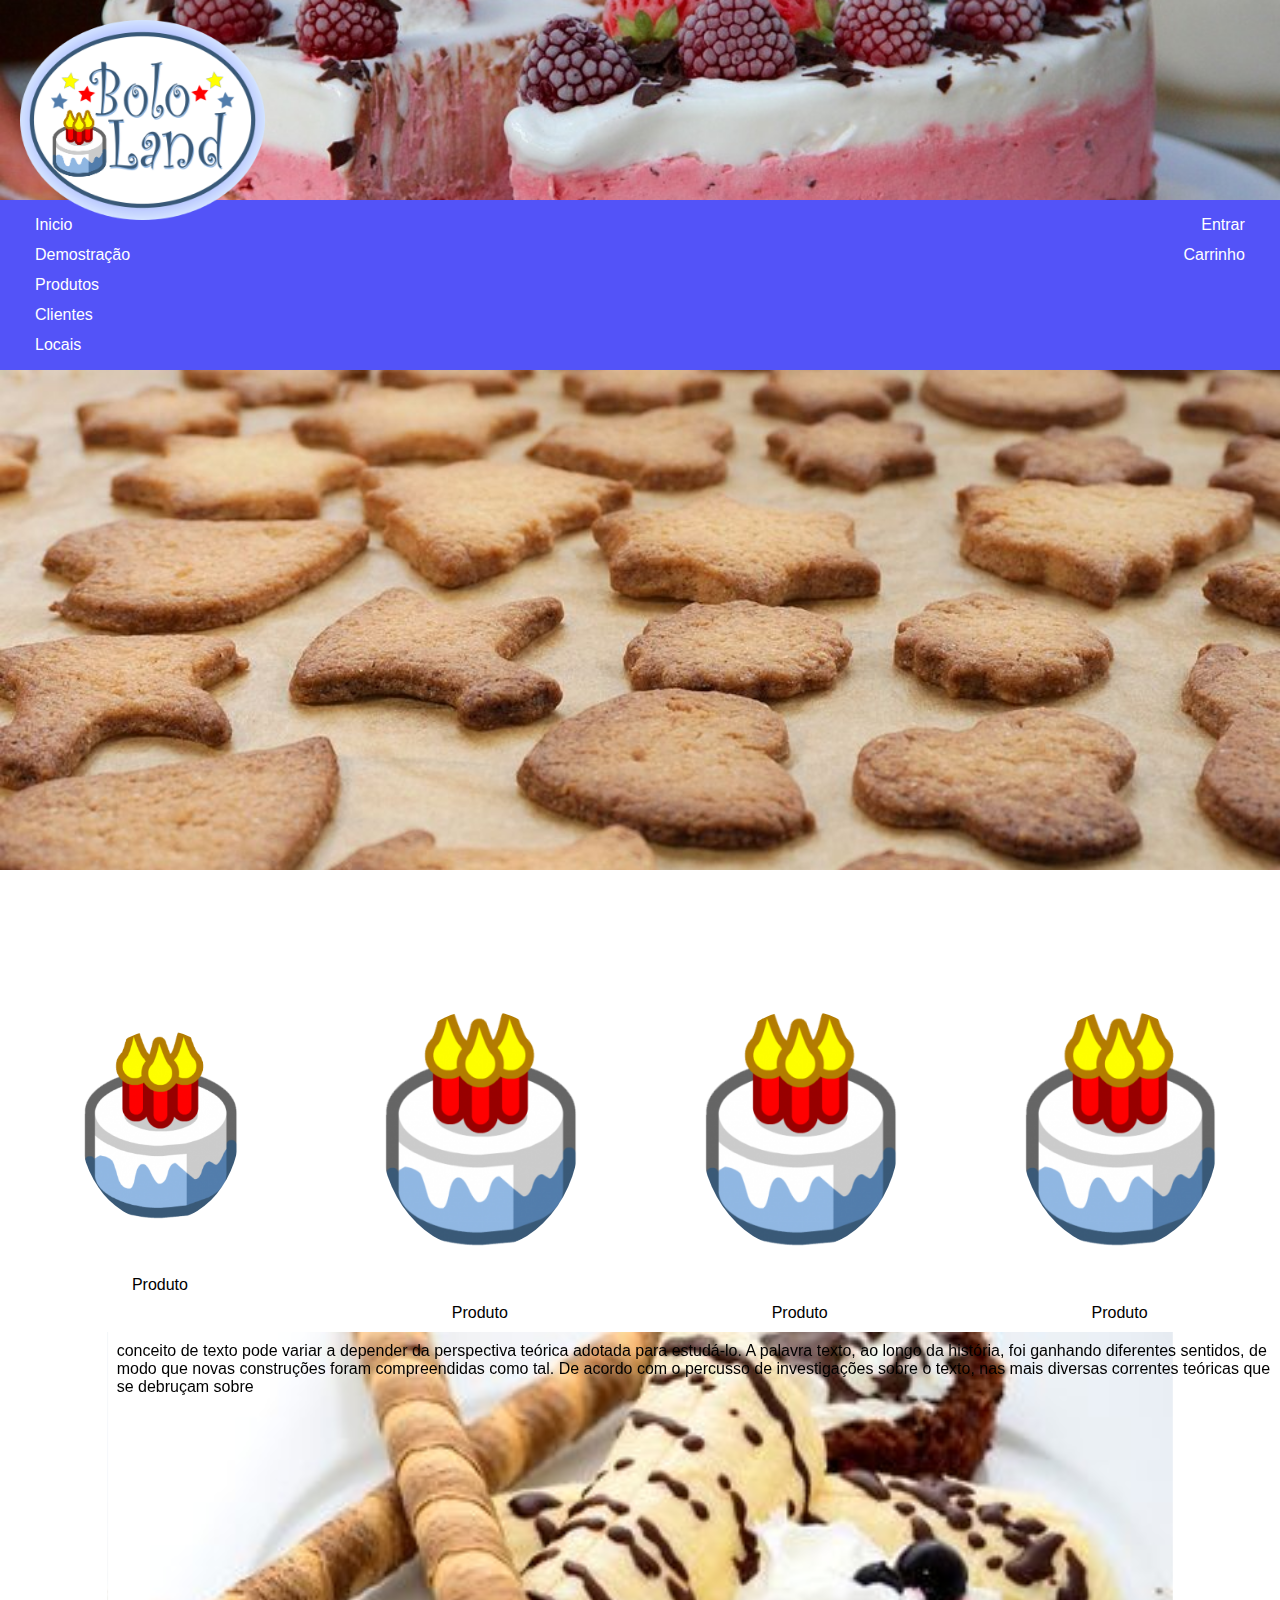
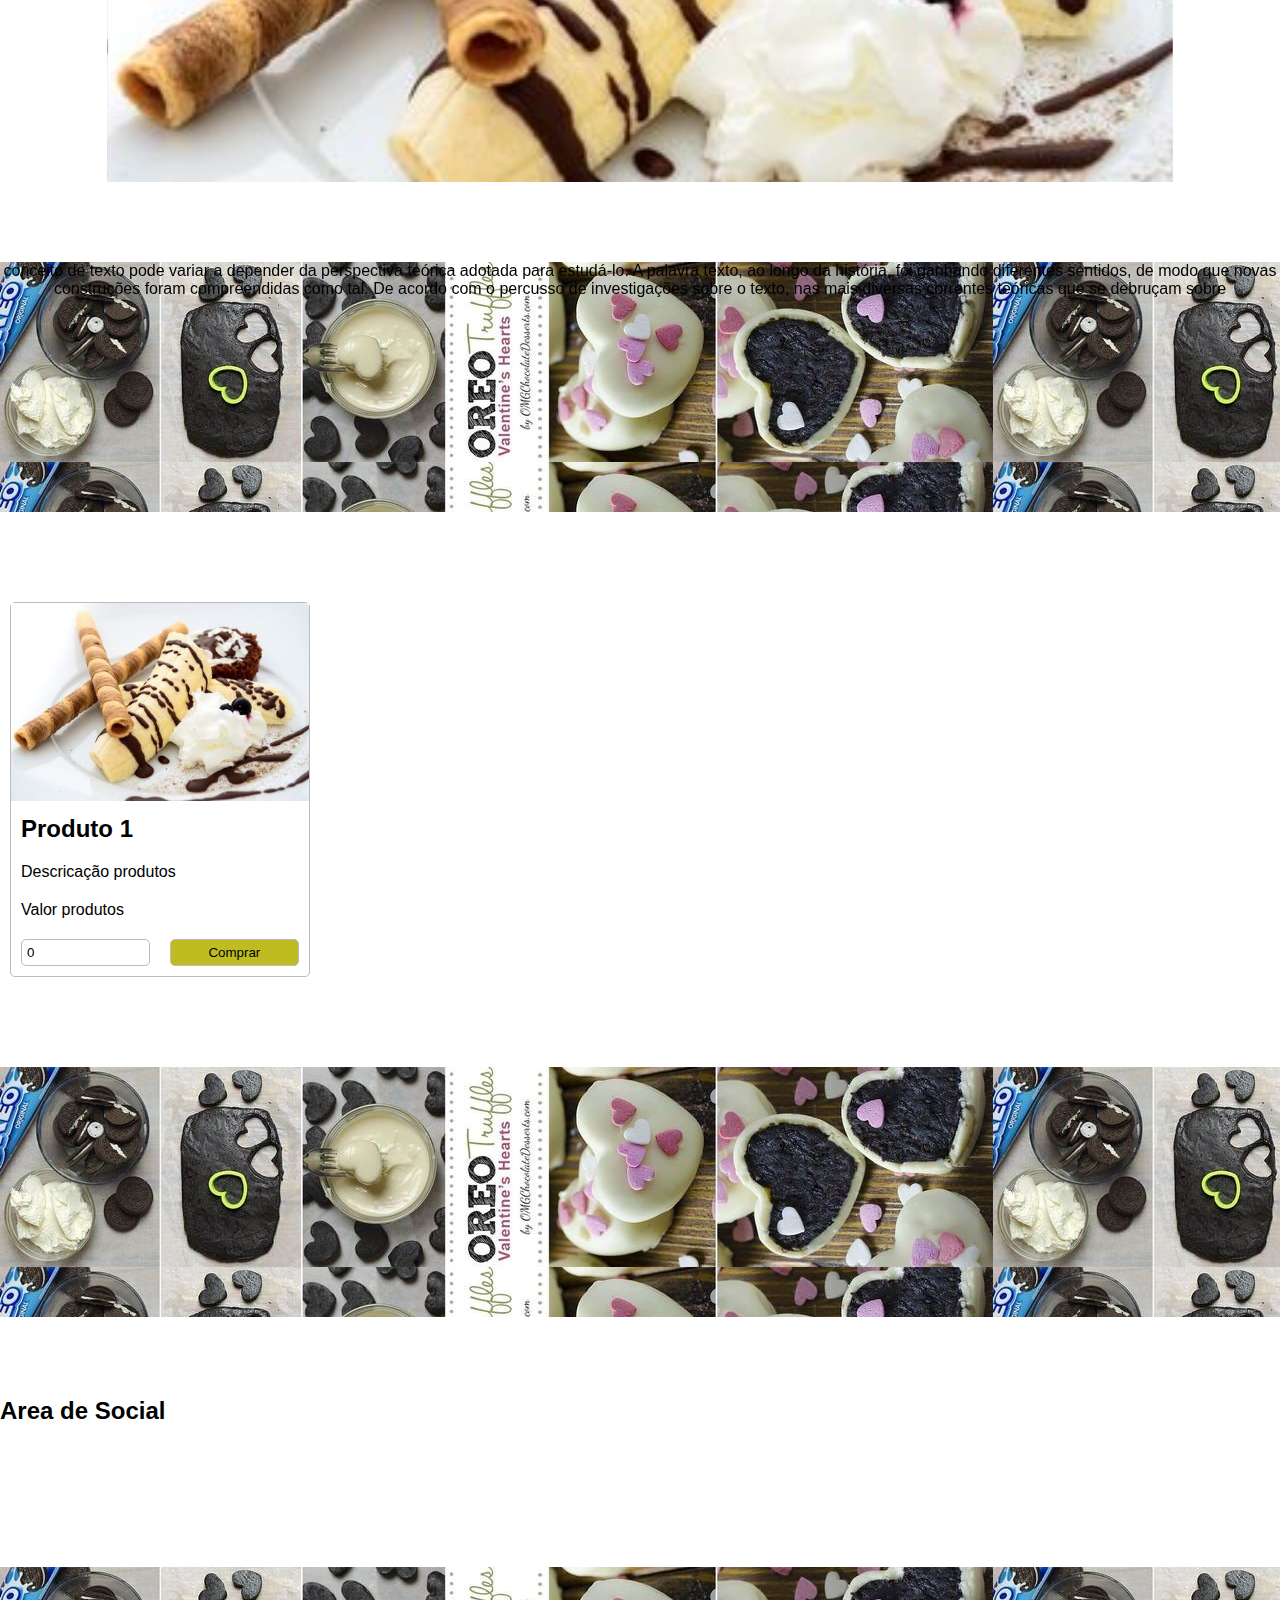
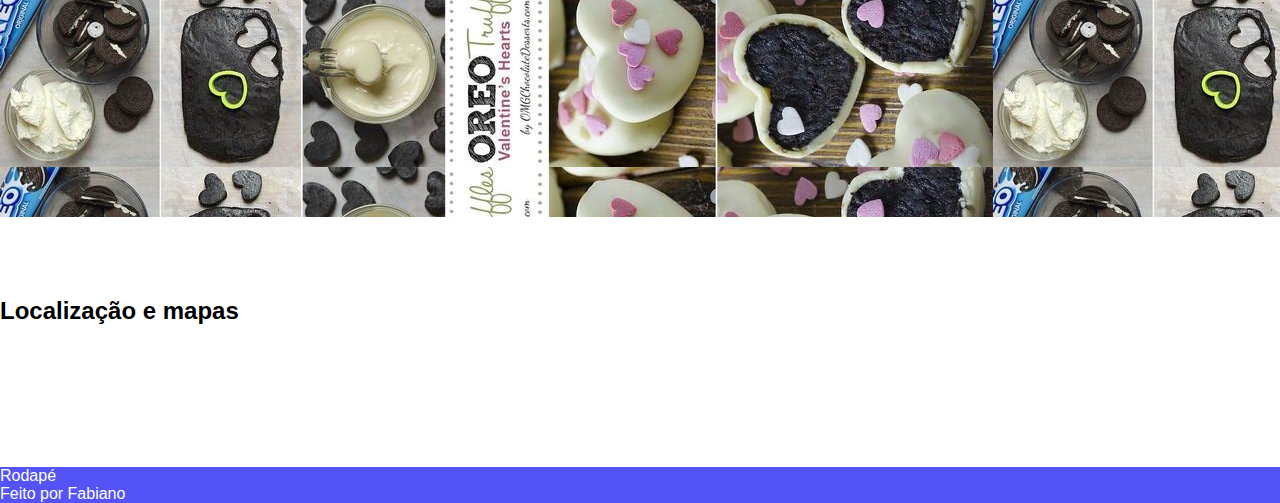
<file: index.html>
<!DOCTYPE html>
<html lang="pt-br">

<!-- comentario -->

<head>
    <meta charset="utf-8">
    <meta name="viewport" content="width=device-width, initial-scale=1.0">
    <meta http-equiv="X-UA-Compatible" content="IE=edge">
    <title>Bololand</title>
    <link rel="icon" type="image/x-icon" href="icone.png">
    <link rel="stylesheet" type="text/css" href="css/reset.css">
    <link rel="stylesheet" type="text/css" href="css/padrao.css">
    <link rel="stylesheet" type="text/css" href="css/site.css">
    <link rel="stylesheet" type="text/css" href="css/cores.css">
    <!-- CSS only -->
<link href="https://cdn.jsdelivr.net/npm/bootstrap@5.1.3/dist/css/bootstrap.min.css" rel="stylesheet" integrity="sha384-1BmE4kWBq78iYhFldvKuhfTAU6auU8tT94WrHftjDbrCEXSU1oBoqyl2QvZ6jIW3" crossorigin="anonymous">
<!-- JavaScript Bundle with Popper -->
<script src="https://cdn.jsdelivr.net/npm/bootstrap@5.1.3/dist/js/bootstrap.bundle.min.js" integrity="sha384-ka7Sk0Gln4gmtz2MlQnikT1wXgYsOg+OMhuP+IlRH9sENBO0LRn5q+8nbTov4+1p" crossorigin="anonymous"></script>

    <link rel="stylesheet" href="logon.html">

    <!-- <link rel="preconnect" href="https://fonts.googleapis.com">
<link rel="preconnect" href="https://fonts.gstatic.com" crossorigin>
<link href="https://fonts.googleapis.com/css2?family=Roboto&display=swap" rel="stylesheet"> -->

</head>

<body>
    <header>
        <div class="logo">
            <img src="logo.png" alt="Logo marca da loja bololand." title="Logomarca Bololand" height="200">
        </div>
    </header>

    <nav class="bg-blue respansive clearfix">
        <div class="container row">
            <div class="col-8">
                <ul>
                    <li> <a href="index.html"> Inicio </a> </li>
                    <li> <a href="#demostracao"> Demostração </a> </li>
                    <li> <a href="#produtos"> Produtos </a> </li>
                    <li> <a href="#areaSocial"> Clientes </a> </li>
                    <li> <a href="#contatoMap"> Locais </a> </li>
                </ul>
            </div>
            <div class="col-4 right">
                <ul class="">
                    <li> <a href="logon.html"> Entrar </a> </li>
                    <li> <a href=""> Carrinho </a> </li>
                </ul>
            </div>
        </div>
    </nav>

    <section id="propaganda1" class="slides clearfix container bg-black">

    </section>

    <section id="demostracao" class="container clearfix bg-white">
        <div class="col-3 center p-3">
            <img src="icone.png" alt="Demostração" class="respansive p-5 circle">
            <p>Produto</p>
        </div>

        <div class="col-3 center">
            <a href="icone.png" target="_blank">
                <img src="icone.png" alt="Demostração" class="respansive p-5 circle">
            </a>
            <p> Produto</p>
        </div>

        <div class="col-3 center">
            <img src="icone.png" alt="Demostração" class="respansive p-5 circle">
            <p>Produto</p>
        </div>

        <div class="col-3 center">
            <img src="icone.png" alt="Demostração" class="respansive p-5 circle">
            <p>Produto</p>
        </div>
        <div class="col-1">

        </div>
        <div class="demostracaoDetalhe col-10">
           <p class="absolute">conceito de texto pode variar a depender da perspectiva teórica adotada para estudá-lo. A palavra texto, ao longo da história, foi ganhando diferentes sentidos, de modo que novas construções foram compreendidas como tal. De acordo com o percusso de investigações sobre o texto, nas mais diversas correntes teóricas que se debruçam sobre </p>
        </section></p>
        </div>
        <div class="col-1">

        </div>
    </section>

    <section id="propaganda2" class="clearfix container center bg-black">
        <p class="absolute"> conceito de texto pode variar a depender da perspectiva teórica adotada para estudá-lo. A palavra texto, ao longo da história, foi ganhando diferentes sentidos, de modo que novas construções foram compreendidas como tal. De acordo com o percusso de investigações sobre o texto, nas mais diversas correntes teóricas que se debruçam sobre </p>
    </section>

    <section id="produtos" class="container clearfix bg-white">
        <!-- <h2>Produto de demostração</h2> -->
        <div class="col-3">
            <div class="produtos row">
                <div>
                    <img src="img/produtos/produto01.jpg" alt="Produto 1" class="respansive">
                </div>
                <div class="p-1">
                    <h2>Produto 1</h2>
                </div>
                <div class="p-1">
                    <p>Descricação produtos</p>
                </div>
                <div class="p-1">
                    <p>Valor produtos</p>
                </div>
                <div class="col-6">
                    <input type="number" step="1" min="0" max="10" value="0" class="respansive">
                </div>
                <div class="col-6">
                    <button type="button" class="respansive bg-yellow">Comprar</button>
                </div>
            </div>
        </div>
    </section>

    <section id="propaganda3" class="clearfix container bg-white bg-black">
    </section>

    <section id="areaSocial" class="container clearfix bg-white">
        <h2>Area de Social</h2>
    </section>

    <section id="propaganda4" class="clearfix container bg-white bg-black">
    </section>

    <section id="contatoMap" class="container clearfix bg-white">
        <h2>Localização e mapas</h2>
    </section>

    <footer class="bg-blue white">
        <p>Rodapé</p>
        <p>Feito por Fabiano</p>
    </footer>
</body>

</html>
</file>
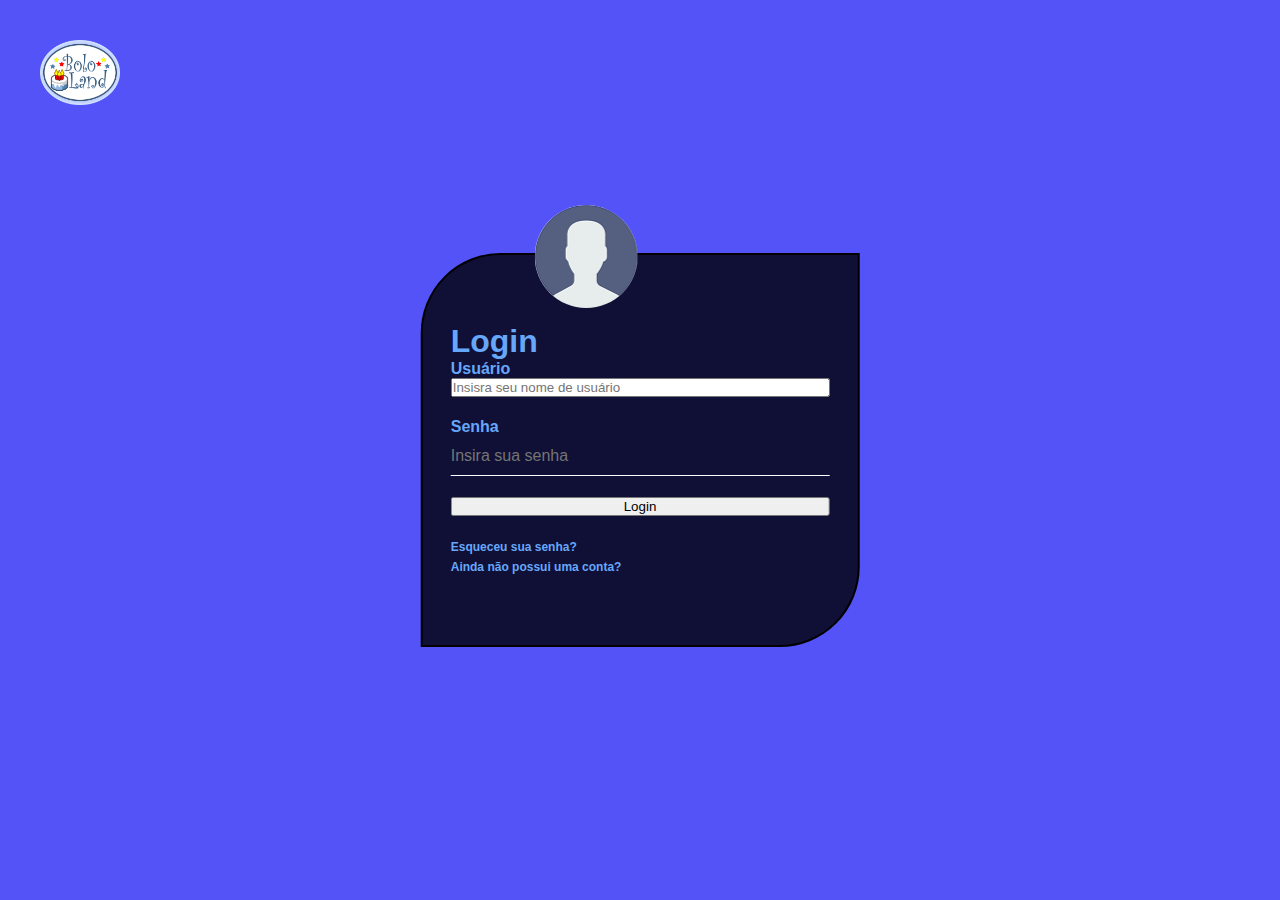
<file: logon.html>
<!DOCTYPE html>
<html lang="en">
<head>
    <meta charset="UTF-8">
    <meta http-equiv="X-UA-Compatible" content="IE=edge">
    <meta name="viewport" content="width=device-width, initial-scale=1.0">
    <title>Document</title>
    <link rel="icon" type="image/x-icon" href="icone.png">
    <link rel="stylesheet" type="text/css" href="css/reset.css">
    <link rel="stylesheet" type="text/css" href="css/padrao.css">
    <link rel="stylesheet" type="text/css" href="css/site.css">
    <link rel="stylesheet" type="text/css" href="css/cores.css">
    <!-- CSS only -->
<link href="https://cdn.jsdelivr.net/npm/bootstrap@5.1.3/dist/css/bootstrap.min.css" rel="stylesheet" integrity="sha384-1BmE4kWBq78iYhFldvKuhfTAU6auU8tT94WrHftjDbrCEXSU1oBoqyl2QvZ6jIW3" crossorigin="anonymous">
    <!-- JavaScript Bundle with Popper -->
<script src="https://cdn.jsdelivr.net/npm/bootstrap@5.1.3/dist/js/bootstrap.bundle.min.js" integrity="sha384-ka7Sk0Gln4gmtz2MlQnikT1wXgYsOg+OMhuP+IlRH9sENBO0LRn5q+8nbTov4+1p" crossorigin="anonymous"></script>
</head>
<body class="bg-blue">
   <section id="cabecario" class="col-12 p-0">
       <div class="bg-blue col-12">
           <div class="col-6">
               <img src="logo.png" alt="" class="col-2 "width=100>
           </div>
       </div>

     
                <div class="container "> 

                    <div class="login">
                        <img src="user.png"class="usuario" alt="">
                        <h1>Login</h1>
                        <form>
                            
                            <p>Usuário</p>
                            <input type="text" name="" placeholder="Insisra seu nome de usuário">
                            <p>Senha</p>
                            <input type="passaword" name="" placeholder="Insira sua senha">
                            <input type="submit" name="" value="Login">
                            <a href="#">Esqueceu sua senha?</a><br>
                            <a href="#">Ainda não possui uma conta?</a>
                        </form>
                    </div>
                    
                </div>
                
       



   </section>













</body>
</html>
</file>
<file: css/padrao.css>
/* padrão */

.left {
    float: left;
}

.right {
    float: right;
    text-align: right;
}

.center {
    text-align: center;
    margin: auto;
}

.clearfix::after {
    display: table;
    float: none;
    content: "";
    clear: both;
    overflow: auto;
}

.container {
    width: 100%;
    min-width: 340px;
    max-width: 1280px;
    margin: auto;
}


/*Grid*/

.col-1 {
    width: 8.333%;
}

.col-2 {
    width: 16.666%;
}

.col-3 {
    width: 24.99%;
}

.col-4 {
    width: 33.32%;
}

.col-5 {
    width: 41.665%;
}

.col-6 {
    width: 50%;
}

.col-7 {
    width: 58.331%;
}

.col-8 {
    width: calc(8.333% * 8);
    /*66.664%*/
}

.col-9 {
    width: calc(8.333% * 9);
    /*74.997%;*/
}

.col-10 {
    width: calc(8.333% * 10);
    /*83.33%;*/
}

.col-11 {
    width: calc(8.333% * 11);
    /*91.663%;*/
}

.col-12 {
    width: calc(8.333% * 12);
    /*100%*/
}

[class*="col-"] {
    float: left;
    padding: 10px;
    /* border: 1px solid red; */
}

.row::after {
    /*equivalente ou clearfix*/
    content: "";
    clear: both;
    display: table;
}


/* Paddings */

.p-1 {
    padding: 10px;
}

.p-2 {
    padding: 20px;
}

.p-3 {
    padding: 30px;
}

.p-4 {
    padding: 40px;
}

.p-5 {
    padding: 50px;
}

.respansive {
    width: 100%;
}

.circle {
    border-radius: 50%;
}
</file>
<file: css/site.css>
/* 
    Fonte: https://fonts.google.com/specimenTab?standard-styles#about
*/

#propaganda2,
#propaganda3,
#propaganda4 {
    padding: 0;
    background-image: url(../img/propaganda/p200x1000-01-2.jpg);
}

@import url('https://fonts.googleapis.com/css2?family=Roboto&display=swap');
header {
    background-image: url(../img/produtos/bake-1003685_960_720.jpg);
    background-position: center;
    background-size: cover;
    height: auto;
    min-height: 200px;
    /* text-align: center; */
    /* padding: 60px; */
}


/* Navegação */

nav {
    position: sticky;
    top: 0;
    height: auto;
    width: 100%;
}

nav ul {
    display: inline-block
}

nav ul li {
    display: block;
    line-height: 30px;
}

nav ul li a {
    color: #ffffff;
    text-decoration: none;
    padding: 15px 25px;
    /* padding-left: 25px;
    padding-right: 25px;
    padding-top: 15px;
    padding-bottom: 15px; */
}

nav ul li a:hover {
    color: #0022cc;
    background-color: #ffffff;
    border-bottom: solid 5px #ecdd0b;
    font-weight: bold;
}

/* Corpo */
body {
    font-family: 'Roboto', sans-serif;
    background-color: #a0affb;
}

/* Areas */

section {
    height: 100%;
    min-height: 250px;
    padding: 80px 0;
}

.slides {
    min-height: 500px;
    background-image: url(../img/produtos/p1.jpg);
    background-size: cover;
}

.logo {
    position: absolute;
    top: 20px;
    left: 20px;
    z-index: 1000;
   ;
}

.produtos {
    border-radius: 5px;
    border: solid 1px #bbb
}

.produtos input,
.produtos button {
    border-radius: 5px;
    border: solid 1px #bbb;
    padding: 5px;
}

.demostracaoDetalhe{
    height: auto;
    min-height: 450px;
    background-image: url(../img/produtos/produto01.jpg);
    background-position: center;
    background-size: cover;
}
.absolute{
    position: absolute;
    
}


/* Media */
@media screen and (max-width:760px){
    nav ul {
        width: 100%;
    }
    
    nav ul li {
        width: 100%;
    }

    nav ul li a{
        width: 100%;
        text-align: center;
    }
    
    nav ul li a:hover {
        color: #0022cc;
        background-color: #ffffff;
        font-weight: bold;
        border: none;
    }

   [class*="col-"] {
    width: 100%;
    }
}

.login
{
    /* width: 320px;
    height: 420px; */
    border: 2px solid #000;
    border-radius: 80px 0px 80px 0px;
    color: rgb(103, 167, 250);
    background-color: rgb(0,0,5,0.8);
    top: 50%;
    left: 50%;
    position: absolute;
    transform: translate(-50%, -50%);
    box-sizing: border-box;
    padding: 68px 28px;
}

.usuario
{
    border-radius: 50%;    
    position: absolute;
    top: -50px;
    left: 112px;
}
#logon h1 {
    margin: 0;
    padding-top: 0;
    padding-left: 0;
    padding-bottom: 20px;
    letter-spacing: 10px;
    text-transform:uppercase;
    text-align: center;
    font-size: 25px;
}

.login p {
    margin: 0;
    padding: 0;
    font-weight: bold;
}

.login input {
    width:100%;
    margin-bottom: 21px;
}

.login input [type="text"], input[type="passaword"] {
    border: none;
    border-bottom: 1px solid white;
    background: transparent;
    outline: none;
    height: 40px;
    color: white;
    font-size: 16px;
}

.login input [type="submit"] {
    border: none;
    outline: none;
    height: 35px;
    color: #000;
    background: #fff;
    border-radius: 20px;
    transition: 0.2s;
}

.login input [type="submit"]:hover {
    cursor: pointer;
    background: #ff4d4d;
    transition: 0.2s;
}
.login a {
    font-weight: bold;
    text-decoration: none;
    font-size: 12px;
    line-height: 20px;
    color: rgb(103, 167, 250);
    transition: 0.2s;
}
.login a:hover {
    transition: 0.2s;
    color:#ff4d4d ;
}











@media print {
    #propaganda2,
    #propaganda3,   
    #propaganda4 {
        display: none;
    }


}
</file>
<file: css/cores.css>
.bg-white {
    background-color: #ffffff;
}

.white {
    color: #ffffff;
}

.bg-blue {
    background-color: #5353f8;
}

.blue {
    color: #5353f8;
}

.bg-yellow {
    background-color: #bebc20;
}

.yellow {
    color: #bebc20;
}

.bg-black {
    background-color: #201e1e;
}

.black {
    color: #201e1e;
}
</file>
